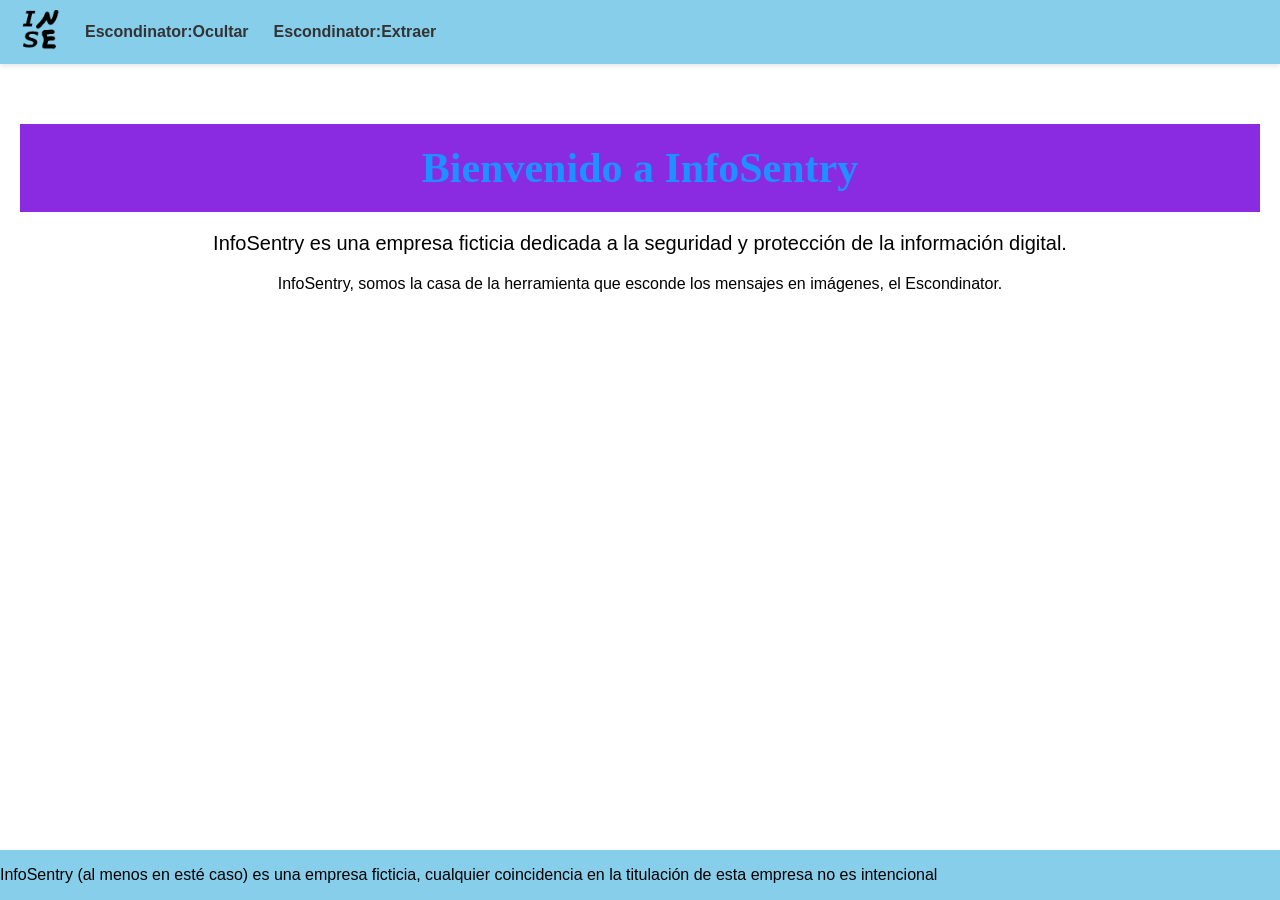
<file: templates/main.html>
<!DOCTYPE html>
<html lang="en">
    <head>
        <meta charset="UTF-8">
        <link rel="stylesheet" href="/static/stylesheet.css">
        <meta http-equiv="X-UA-Compatible" content="IE=edge">
        <meta name="viewport" content="width=device-width, initial-scale=1.0">
        <title>TFG - InfoSentry</title>
        <link rel="icon" type="image/jpeg" href="/static/assets/favicons/infosentryfav.svg"/>
    </head>

    <body>
        <header>
            <a href="/main"><img src="/static/assets/favicons/infosentryfav.svg" alt="Home" id="companylogoheader"></a>
            <a href="/escondinator">Escondinator:Ocultar</a>
            <a href="/revelar">Escondinator:Extraer</a>
        </header>
        <main id="main-content">

    <section id="infosentry-section">

        <h1 id="infosentry-title">
            Bienvenido a InfoSentry
        </h1>

        <p id="infosentry-description">
            InfoSentry es una empresa ficticia dedicada a la seguridad y protección de la información digital.
        </p>

        <p>
            InfoSentry, somos la casa de la herramienta que esconde los mensajes en imágenes, el Escondinator.
        </p>

    </section>

    </main>
        <footer>
            <p>InfoSentry (al menos en esté caso) es una empresa ficticia, cualquier coincidencia en la titulación de esta empresa no es intencional</p>
        </footer>
            
    </body>



    <script src="">

    </script>
    
</html>
</file>
<file: static/stylesheet.css>
body {
    font-family: Arial;
    width:100%;
    margin: auto;
    grid-area: auto;
    display: grid;
    grid-template-rows: auto 1fr auto;
    min-height: 100vh;
}

h1 {
    margin: 0;
    padding: 20px;
    text-align: center;
    background-color: blueviolet;
    color: white;
    font-family: 'Times New Roman', Times, serif;
}

h2 {
    background-color: skyblue;
}

input:hover{
    background-color: yellow;
}

#infosentry-section{
    text-align: center;
    padding: 60px 20px;
}

#infosentry-title{
    font-size: 42px;
    color: #1e90ff;
    margin-bottom: 20px;
}

#infosentry-description{
    color: black;
    font-size: 20px;
}

footer {
    background-color: skyblue;
}

.display-wrapper {
    width: fit-content;
    height: fit-content;
    border-radius: 12px;
    overflow: hidden;
}

.preview-img {
    display: block;
    max-width: 300px;
    max-height: 300px;
    object-fit: contain;
}

.layout {
    display: grid;
    padding: 20px;
    min-height: 80vh;
    overflow: hidden;
    max-width: 100vw;
}

.side {
    border: 1px solid #ccc;
    border-radius: 18px;
    display: flex;
    flex-direction: column;
    align-items: center; 
}

@media (max-width: 768px) {
    .layout {
        grid-template-columns: 1fr;
        height: auto;
    }
}

form {
    display: flex;
    flex-direction: column;
    gap: 20px;
    width: 100%;
    max-width: 400px;
    align-items: center;
}

.preview-img {
    max-width: 100%;
    height: auto;
}

.input-group {
    display: flex;
    align-items: center;
    gap: 10px;
    width: 100%;
}

.btn-clear {
    background-color: #ff4d4d;
    border: none;
    width: 30px;
    height: 30px;
    border-radius: 50%;
    display: flex;
    justify-content: center;
    align-items: center;
    cursor: pointer;
    flex-shrink: 0; 
    transition: background 0.2s;
    padding: 0;
}

.btn-clear:hover {
    background-color: #ff1a1a;
}

.btn-clear img {
    width: 14px;
    height: 14px;
    border-radius: 50%;
}

.side {
    display: flex;
    flex-direction: column;
    align-items: center;
    padding: 15px;
    border: 5px solid black;
    width: 97%;
    margin-top: 0px;
    margin-bottom: 0px;
}

.button-image {
    align-items: center;
    width: 5vh;
    height: 2vh;
}

#companylogoheader {
    width: 5vh;
    height: 5vh;
}

header {
    background-color: skyblue;
    font-weight: bolder;
    display: flex;
    align-items: center;
    padding: 10px 20px;
    gap: 15px;
    box-shadow: 0 2px 5px rgba(0,0,0,0.1);
    margin-bottom: 0px;
}

header a {
    text-decoration: none;
    color: #333; /* Darker gray for better readability on skyblue */
    transition: color 0.2s ease;
    margin-right: 10px;
}

header a:hover {
    color: blueviolet; /* Matches your h1 background for consistency */
}

#companylogoheader {
    width: 40px; /* Using px for more consistent logo sizing */
    height: 40px;
    object-fit: contain;
}

#extracted-box {
    max-width: 100%;
    display: block;
    box-sizing: border-box;
}

.extracted_message{
    background-color: lightgreen;
    width:100%;
    overflow-wrap: anywhere;
}
</file>
